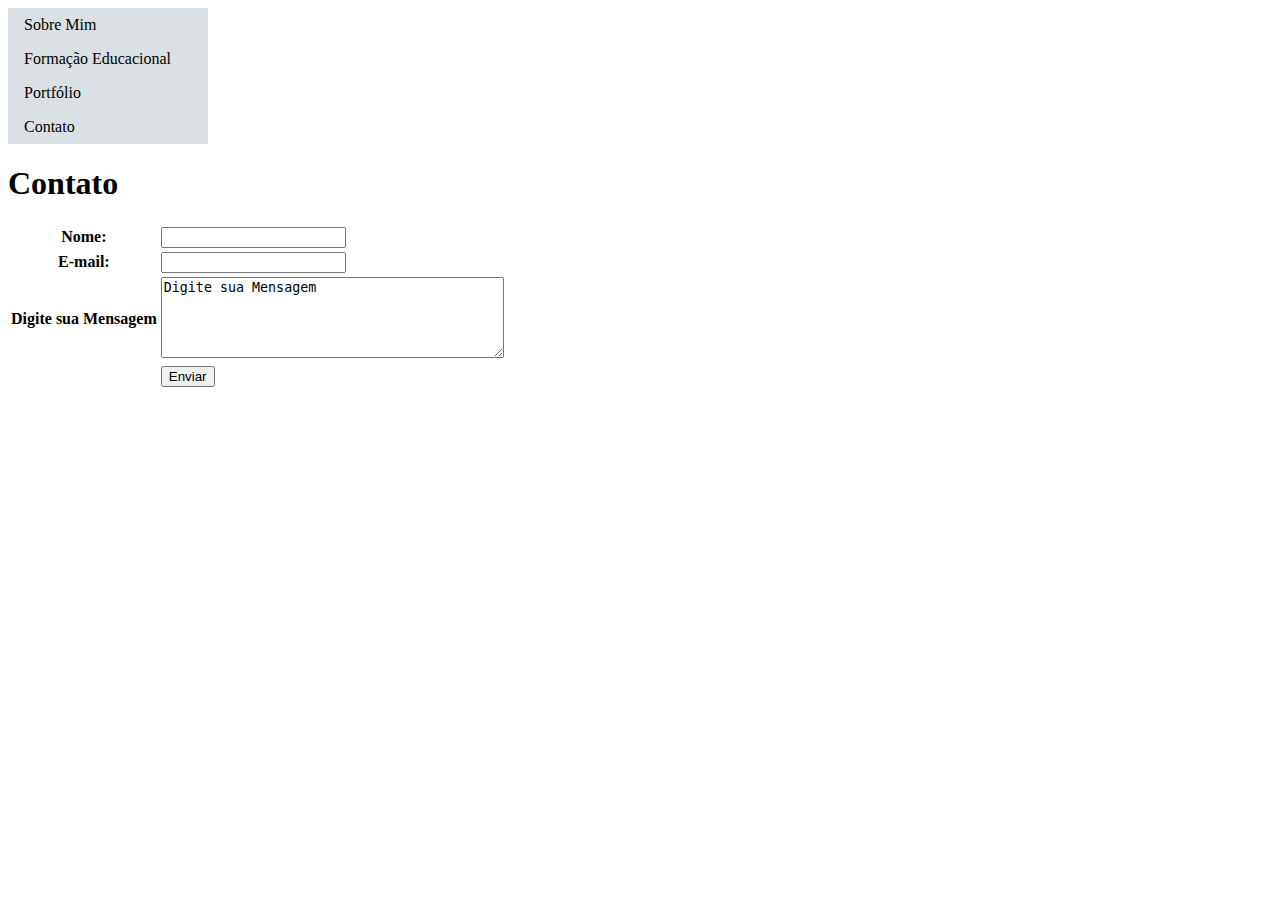
<file: contato.html>
<!DOCTYPE html>
<html lang="en">
<head>
    <meta charset="UTF-8">
    <meta name="viewport" content="width=device-width, initial-scale=1.0">
    <title>Contato</title>
</head>

<!--Aqui fica o Menu-->
<style>
    ul {
        list-style-type: none;
        margin: 0;
        padding: 0;
        background-color: #dae0e3;
        width: 200px;
    }

    li a {
        display: block;
        color: black;
        padding: 8px 16px;
        text-decoration: none;
    }

    li a:hover {
        background-color: rgb(164, 197, 116);
        color: white;
    }
</style>


<body>

   

    <ul>
        <li><a href="sobremim.html">Sobre Mim</a></li>
        <li><a href="formação.html">Formação Educacional</a></li>
        <li><a href="portfólio.html">Portfólio</a></li>
        <li><a href="contato.html">Contato</a></li>
    </ul>

<!--Aqui onde fica o cantato-->
    <h1>
        Contato
    </h1>
    <form action="" method="">
        <table>


            <tr>
                <th><label for="nome">Nome:</label></th>
                <td><input type="text" name="nome" id="nome"></td>
            </tr>
            <tr>
                <th><label for="email">E-mail:</label></th>
                <td><input type="email" name="email" id="email"></td>
            </tr>
            <tr>
                <th><label for="msg">Digite sua Mensagem</label>
                </th>
                <td><textarea name="msg" rows="5" cols="40">Digite sua Mensagem</textarea></td>
            </tr>
            <tr>
                <td></td>
                <td> <button>Enviar</button></td>
            </tr>
        </table>
    </form>
</body>
</html>
</file>
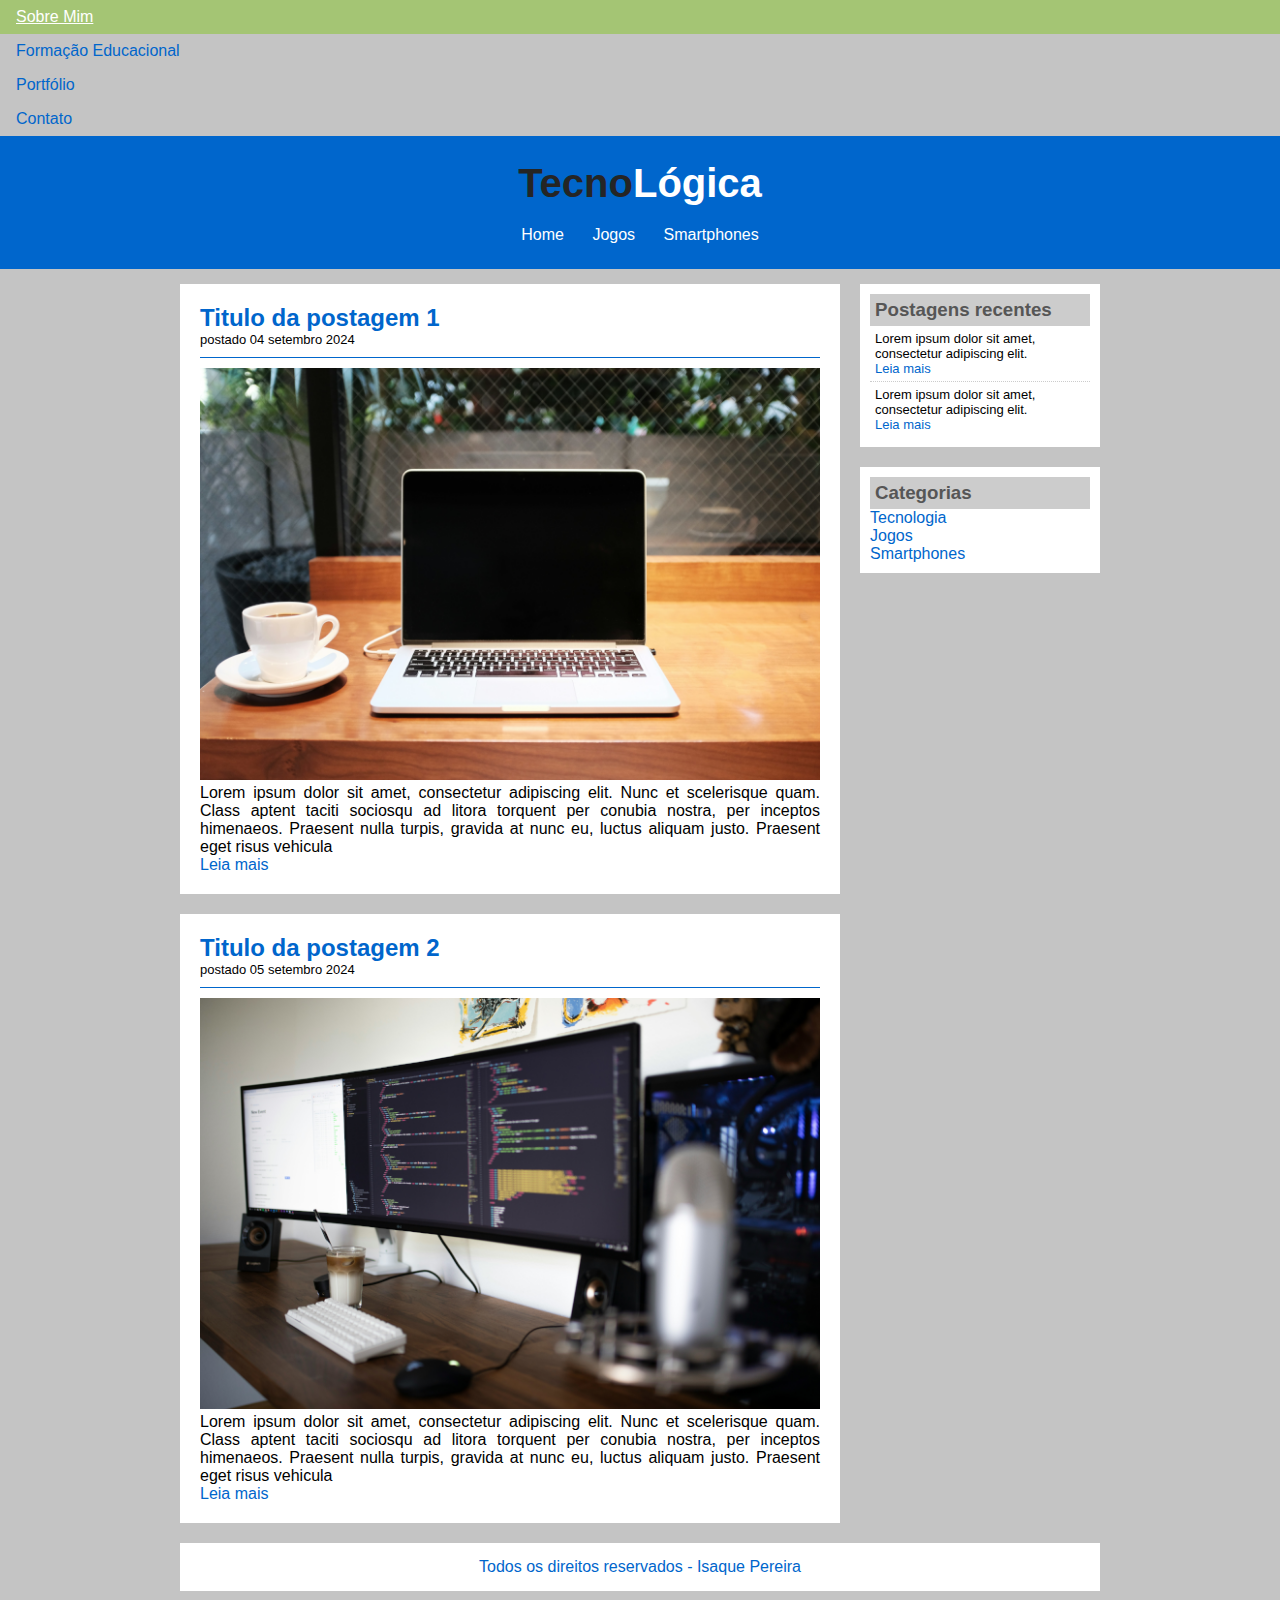
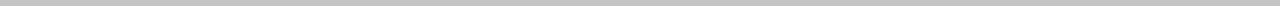
<file: portfólio.html>
<!DOCTYPE html>
<html lang="pt-br">

<head>
    <meta charset="UTF-8">
    <meta name="viewport" content="width=device-width, initial-scale=1.0">
    <title>TecnoLógica - Tudo sobre tecnologia</title>

    <link rel="stylesheet" href="css/style.css">
</head>

<body>

     <ul>
        <li><a href="sobremim.html">Sobre Mim</a></li>
        <li><a href="formação.html">Formação Educacional</a></li>
        <li><a href="portfólio.html">Portfólio</a></li>
        <li><a href="contato.html">Contato</a></li>
    </ul>

    <div id="header">

        <div id="logo">
            <h1>Tecno<span class="white">Lógica</span></h1>
        </div>
    
        <div id="menu">
            <a href="index.html">Home</a>
            <a href="jogos.html">Jogos</a>
            <a href="smartphones.html">Smartphones</a>
        </div>

    </div>

    <div id="content">

        <div id="posts">

            <!-- abertura postagem -->
            <div class="post">
                <h2>Titulo da postagem 1</h2>
                <span class="data-post">postado 04 setembro 2024</span>
                <img class="img-post" src="imagens/tecnologia01.png">
                <p>
                    Lorem ipsum dolor sit amet, consectetur adipiscing elit. Nunc et scelerisque quam. Class aptent taciti sociosqu ad litora torquent per conubia nostra, per inceptos himenaeos. Praesent nulla turpis, gravida at nunc eu, luctus aliquam justo. Praesent eget risus vehicula
                </p>
                <a href="">Leia mais</a>
            </div>
            <!--fechamento postagem -->

              <!-- abertura postagem -->
            <div class="post">
                <h2>Titulo da postagem 2</h2>
                <span class="data-post">postado 05 setembro 2024</span>
                <img class="img-post" src="imagens/tecnologia02.png">
                <p>
                    Lorem ipsum dolor sit amet, consectetur adipiscing elit. Nunc et scelerisque quam. Class aptent taciti sociosqu ad litora torquent per conubia nostra, per inceptos himenaeos. Praesent nulla turpis, gravida at nunc eu, luctus aliquam justo. Praesent eget risus vehicula
                </p>
                <a href="">Leia mais</a>
            </div>
            <!--fechamento postagem -->

        </div>
    
        <div id="right-side">

            <div class="content-right">
                <h3>Postagens recentes</h3>

                <div class="post-right">
                    <p>Lorem ipsum dolor sit amet, consectetur adipiscing elit.</p>
                    <a href="">Leia mais</a>
                </div>

                <div class="post-right" style="border-bottom: none;">
                    <p>Lorem ipsum dolor sit amet, consectetur adipiscing elit.</p>
                    <a href="">Leia mais</a>
                </div>

            </div>

            <div class="content-right">
                <h3>Categorias</h3>

                <a href="">Tecnologia</a><br>
                <a href="">Jogos</a><br>
                <a href="">Smartphones</a><br>
                
            </div>

        </div>

        <div id="footer">
            Todos os direitos reservados - Isaque Pereira
        </div>

    </div>
</body>

</html>
</file>
<file: css/style.css>
/*
****** LIMPAR FORMATAÇÕES ******  
*/
*{
    margin: 0;
    padding: 0;
}

style

        ul {
        list-style-type: none;
        margin: 0;
        padding: 0;
        background-color: #dae0e3;
        width: 200px;
    }

    li a {
        display: block;
        color: black;
        padding: 8px 16px;
        text-decoration: none;
    }

    li a:hover {
        background-color: rgb(164, 197, 116);
        color: white;
}
 
/*
****** FORMATAÇÕES GENÉRICAS ******  
*/
body{
    font-size: 16px;
    font-family: 'Trebuchet MS', 'Lucida Sans Unicode', 'Lucida Grande', 'Lucida Sans', Arial, sans-serif;
    background-color: #C4C4C4;
}

h1{
    color: #252525;
    font-size: 40px;
}

h2{
    color: #0066CC;
}

h3{
    color: #565656;
    background: #CCCCCC;
    padding: 5px;
}

/*
****** HEADER ******  
*/
#header{
    background-color: #0066CC;
    padding: 15px;
    text-align: center;
}

#logo, #menu{
    padding: 10px;
}

#header a:link, #header a:visited{
    color: #FFFFFF;
    padding: 8px 12px;
}

#header a:hover{
    color:#0066CC;
    background: #FFFFFF;
    text-decoration: none;
}

.white{
    color: #FFFFFF;
}

/*
****** CONTENT ******  
*/
#content{
    width: 920px;
    margin: 0 auto;
    padding: 15px;
}

#posts{
    width: 660px;
    float: left;
}

.post{
    padding: 20px;
    margin-bottom: 20px;
    background: #FFFFFF;
    text-align: justify;
}

.data-post{
    font-size: 13px;
    border-bottom: 1px solid #0066CC;
    padding-bottom: 10px;
    margin-bottom: 10px;
    display: block;
}

.img-post{
    width: 620px;
}

/*
****** RIGHT SIDE ******  
*/
#right-side{
    width: 240px;
    float: right;
}

.content-right{
    background: #FFFFFF;
    padding: 10px;
    margin-bottom: 20px;
}

.post-right{
    font-size: 13px;
    padding: 5px;
    border-bottom: 1px dotted #CCCCCC;
}

/*
****** FORMATAÇÃO LINKS ******  
*/
a{
    text-decoration: none;
}

a:link, a:visited{
    color: #0066CC;
}

a:hover{
    text-decoration: underline;
}

/*
****** FOOTER ******  
*/
#footer{
    clear: both;
    text-align: center;
    padding: 15px;
    background: #FFFFFF;
    color: #0066CC;
}
</file>
